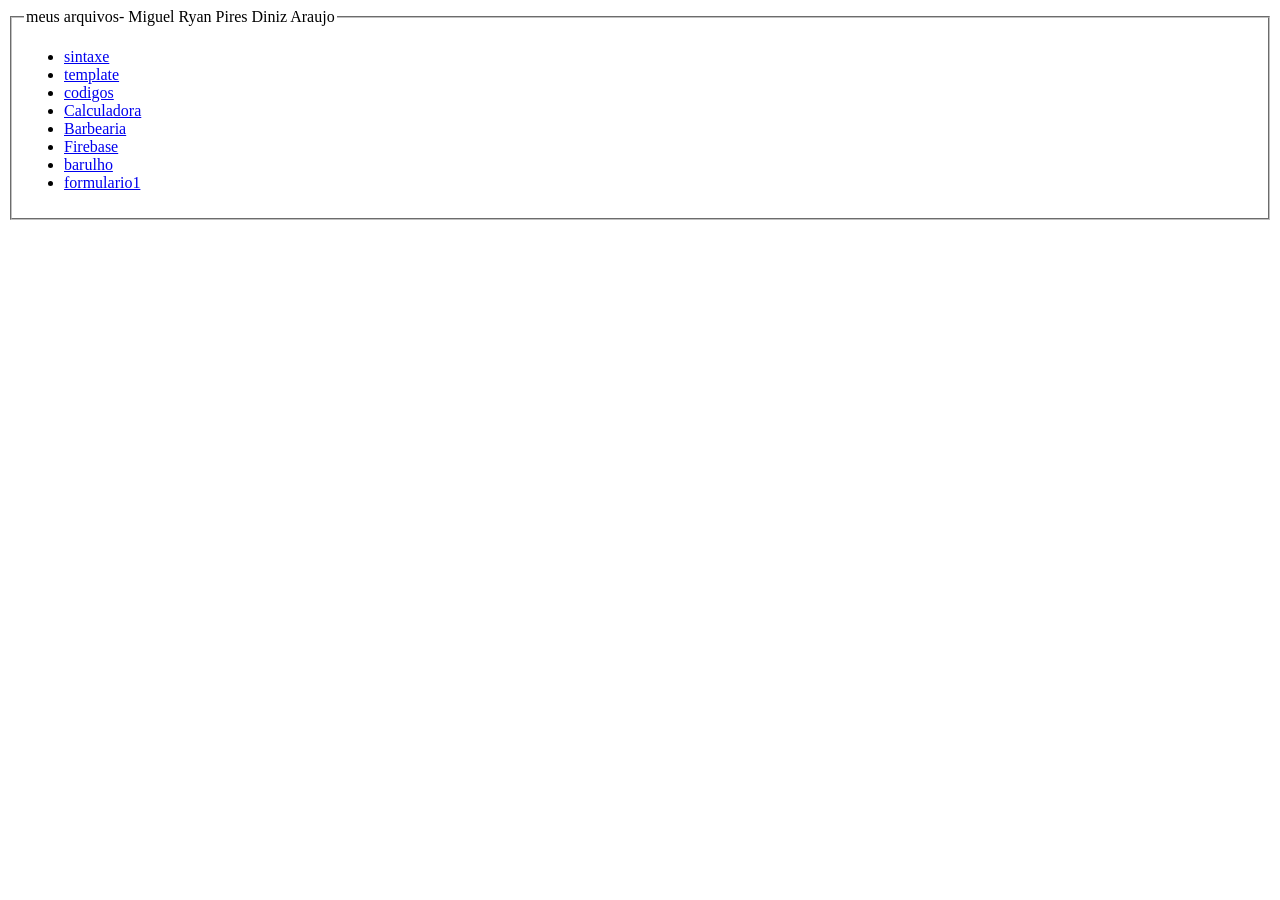
<file: index.html>
<!DOCTYPE html>
<html lang="PT-BR">
<head>
    <meta charset="UTF-8">
    <meta name="viewport" content="width=device-width, initial-scale=1.0">
    <title>Document</title>
</head>
<body>
  <fieldset>
      <legend>meus arquivos- Miguel Ryan Pires Diniz Araujo</legend>
      <ul>
   <li> <a href="sintaxe.html">sintaxe</a></li>
      <li><a href="template.html">template</a></li>
      <li><a href="codigos.html">codigos</a></li>
          <li><a href="calculadora/calculadora.html">Calculadora</a></li>
          <li><a href="barbearia/barbearia.html">Barbearia</a></li>
          <li><a href="firebase/firebase.html">Firebase</a></li>
          <li><a href="baralho/baralho.html">barulho</a></li>
           <li><a href="laele/formulario1.html">formulario1</a></li>
          </ul>
  </fieldset>
      
</body>
</html>
</file>
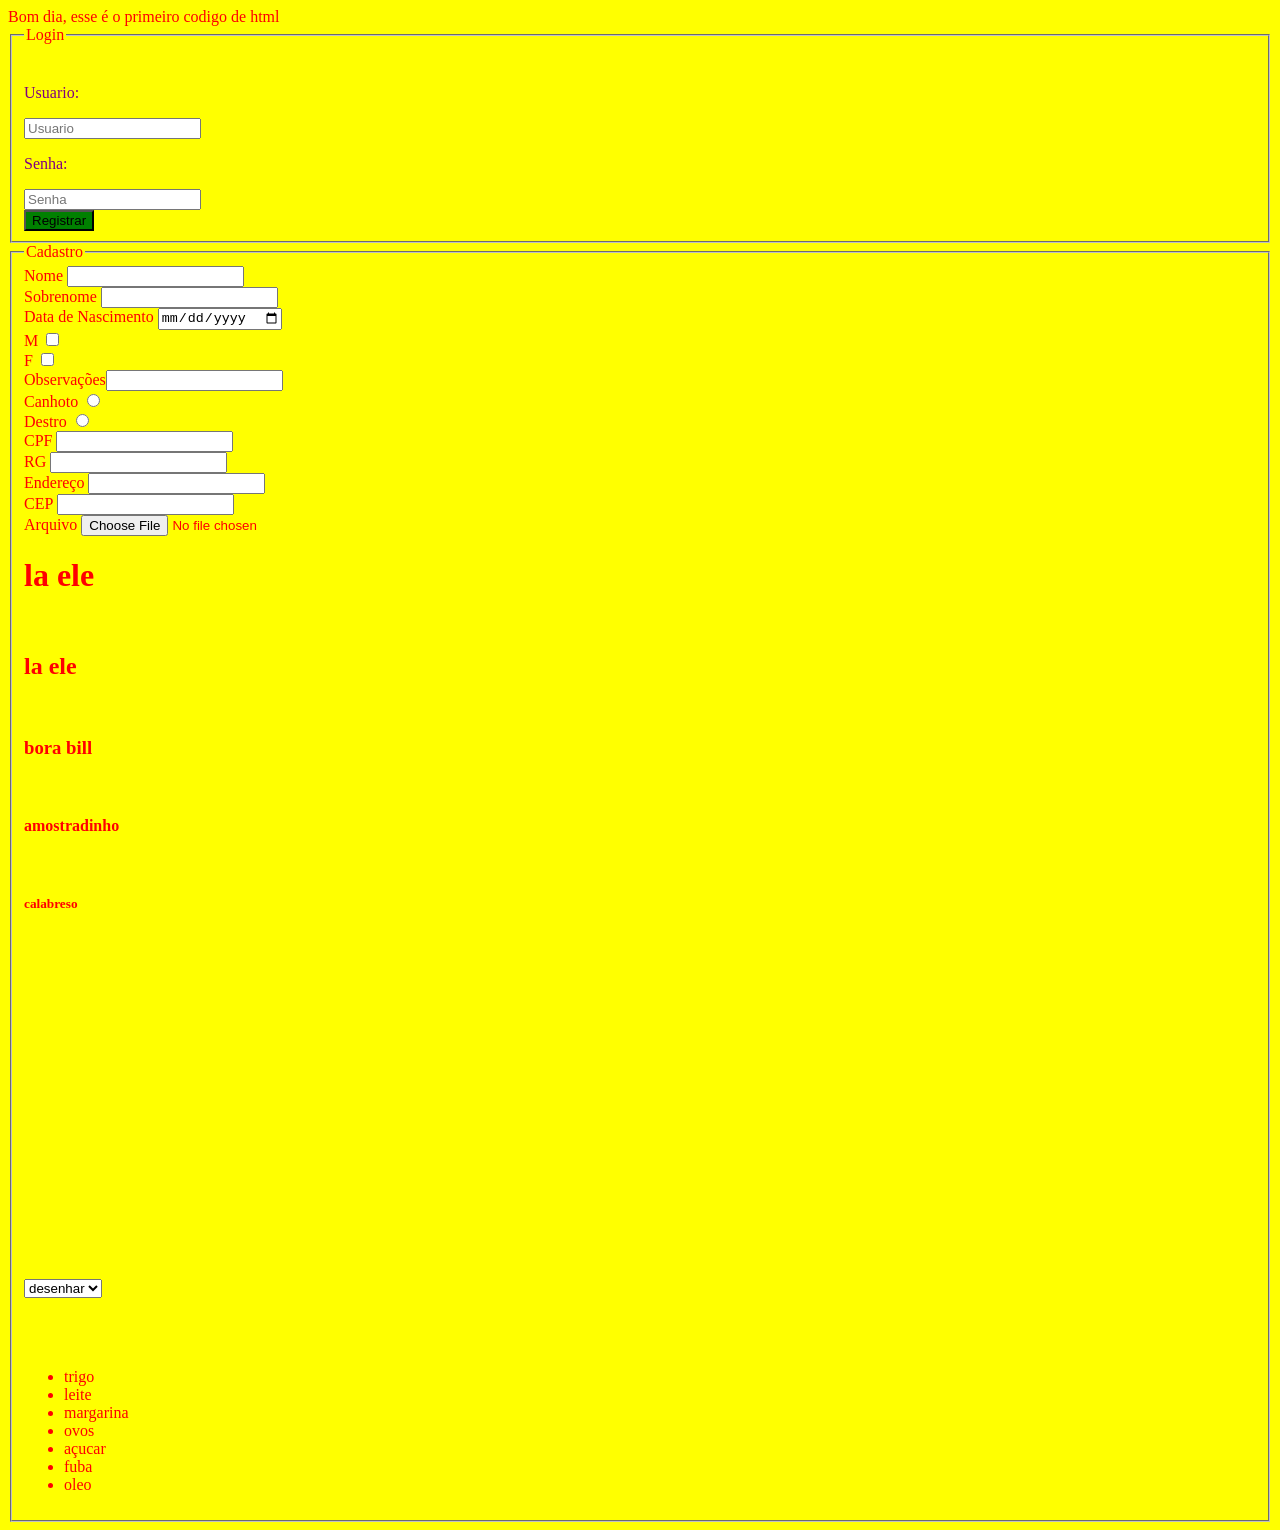
<file: codigos.html>
<!DOCTYPE html>
  <html lang="PT-BR">
      <head>
          <title>FrontEnd</title>
          <meta charset="utf-8">
          <link rel="stylesheet" type="text/css" href="">
          <script></script>
      </head>
      <style>
          .body{
            background-color: yellow;
            color:red;
          }
          .texto{
            color:purple;
          }
          .submit{
            background-color: green;
          }
          .foto{
            background-image: url("https://editorial.uefa.com/resources/0287-195e642735d8-f09b9f6da9f8-1000/topshot-fbl-award-ballon_d_or-2023.jpeg");
            width:300px;
            height:200px;
            background-size: 50%;
            background-repeat: no-repeat;
          }
        .link{
          background-image: url(https://www.google.com/search?q=voce+deve+se+matar+agora+meme+carlinhos&sca_esv=4aa4d689e0ab1e64&udm=2&biw=1920&bih=960&sxsrf=ANbL-n5P5JYg937I0QwOef6UNF9M56CCXw%3A1772792726858&ei=lquqaa-RNJbY5OUPgJ7vgAY&ved=0ahUKEwivtPrFh4uTAxUWLLkGHQDPG2AQ4dUDCBI&uact=5&oq=voce+deve+se+matar+agora+meme+carlinhos&gs_lp=[base64]&sclient=gws-wiz-img#sv=CAMSXhoyKhBlLVZKX0tWRW8zMjFJT3JNMg5WSl9LVkVvMzIxSU9yTToONFFIWlMtRW9sVTVOTE0gBCokCg5BZjlURkJWeFRZMExGTRIQZS1WSl9LVkVvMzIxSU9yTRgAMAEYByDjyfXvCjACSggQAhgCIAIoAg)
           width:300px;
            height:200px;
            background-size: 50%;
            background-repeat: no-repeat;
        }
      </style>
      <body class="body">
          Bom dia, esse é o primeiro codigo de html
        <form method="POST" action="index.php">
            <fieldset>
                <legend>
                  Login
                </legend>
                <br>
                <p class="texto">Usuario:</p> <input type="text" placeholder="Usuario" minlength="5" maxlength="10" required><br>
                <p class="texto">Senha:</p>   <input type="password" placeholder="Senha" minlength="5" maxlength="10" required><br>
                <input type="submit" value="Registrar" class="submit">
            </fieldset>
            <fieldset>
                <legend>Cadastro</legend>
                Nome <input type="text"><br>
                Sobrenome <input type="text"><br>
                Data de Nascimento <input type="date"><br>
                M <input type="checkbox"><br>
                F <input type="checkbox"><br>
                Observações<input type="textArea"><br>
                Canhoto <input type="radio"><br>
                Destro <input type="radio"><br>
                CPF <input type="number"><br>
                RG <input type="number"><br>
                Endereço <input type="text"><br>
                CEP <input type="number"><br>
                Arquivo <input type="file">
                <h1>la ele</h1><br>
                <h2>la ele</h2><br>
                <h3>bora bill</h3><br>
                <h4>amostradinho</h4><br>
                <h5>calabreso</h5><br>
              <br><br><br>
              <a href="https://quickdraw.withgoogle.com/"><div class="link"></div></a>

               <br><br><br><br>
          <select>
            <option>desenhar</option>
            <option>desenhar</option>
            <option>desenhar</option>
            <option>desenhar</option>
            <option>desenhar</option>
          </select>
              <br><br><br><br>
              <ul>
                <li>trigo</li>
                <li>leite</li>
                <li>margarina</li>
                <li>ovos</li>
                <li>açucar</li>
                <li>fuba</li>
                <li>oleo</li>
              </ul>








              
            </fieldset> 
        </form>
      </body>
  </html>
</file>
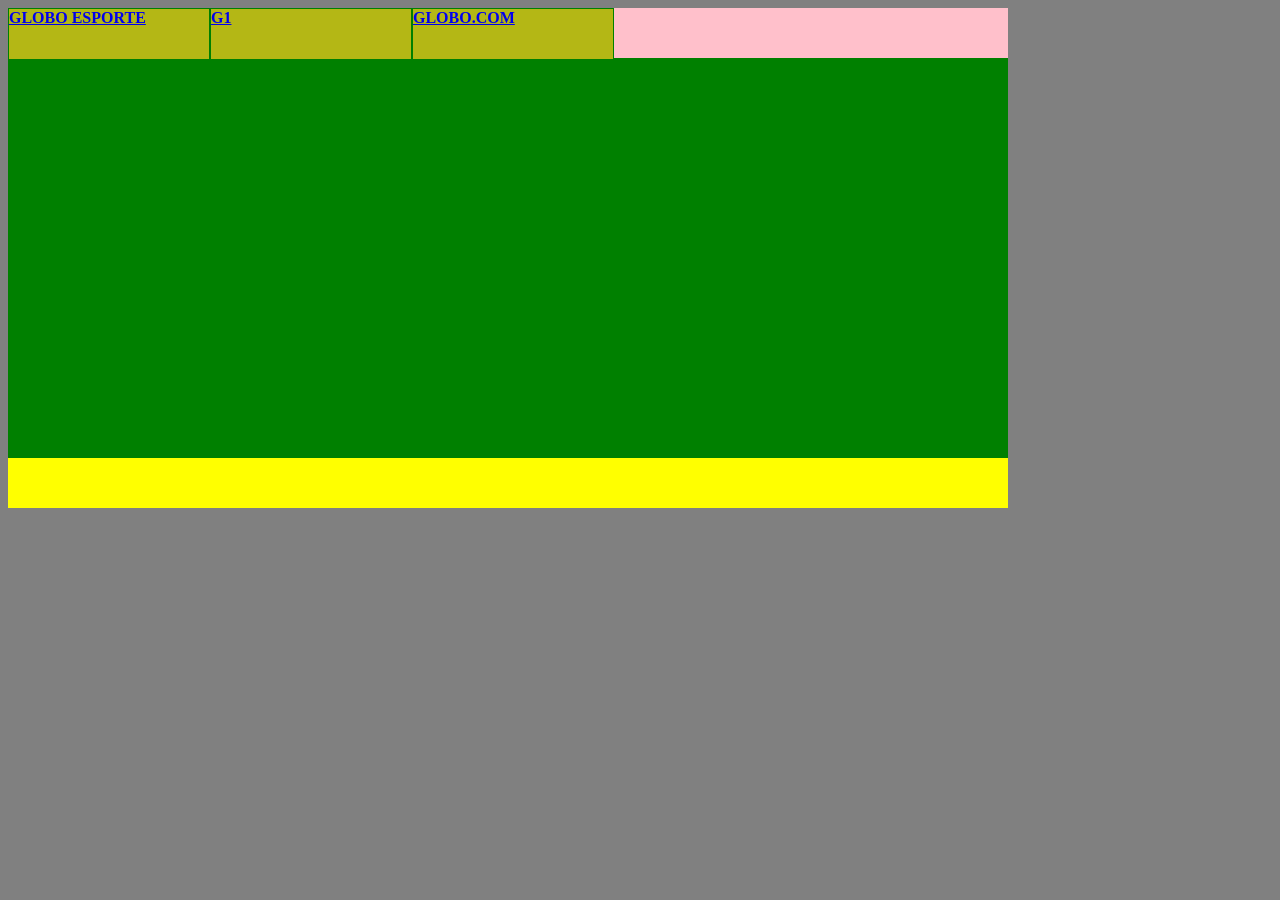
<file: template.html>
<!DOCTYPE html>
<html lang="en">

<head>
    <meta charset="UTF-8">
    <meta name="viewport" content="width=device-width, initial-scale=1.0">
    <title>Document</title>
    <style>
        body {
            background-color: grey;
            width: 1000px;
            height: 500px;
        }

        header {
            background-color: red;
            width: 100%;
            height: 10%;
        }

        main {
            background-color: green;
            width: 100%;
            height: 80%;
        }

        footer {
            background-color: yellow;
            width: 100%;
            height: 10%;
        }

        .menu {
            width: 100%;
            height: 100%;
            background-color: pink;
            display: flex;
        }

        .linkMenu {
            color: gray;
            border: 1px solid green;
            width: 20%;
            height: 100%;
            background-color: rgb(180, 183, 21);
            font-family: cursive;
            font-size: 100%;
            font-weight: bold;
        }
    </style>
</head>

<body>
    <header>
        <div class="menu">
            <div class="linkMenu">
                <a href="https://ge.globo.com/">GLOBO ESPORTE</a>
            </div>
            <div class="linkMenu">
                <a href="https://ge.globo.com/">G1</a>
            </div>
            <div class="linkMenu">
                <a href="https://ge.globo.com/">GLOBO.COM</a>
            </div>
        </div>
    </header>
    <main>

    </main>
    <footer>

    </footer>
</body>

</html>
</file>
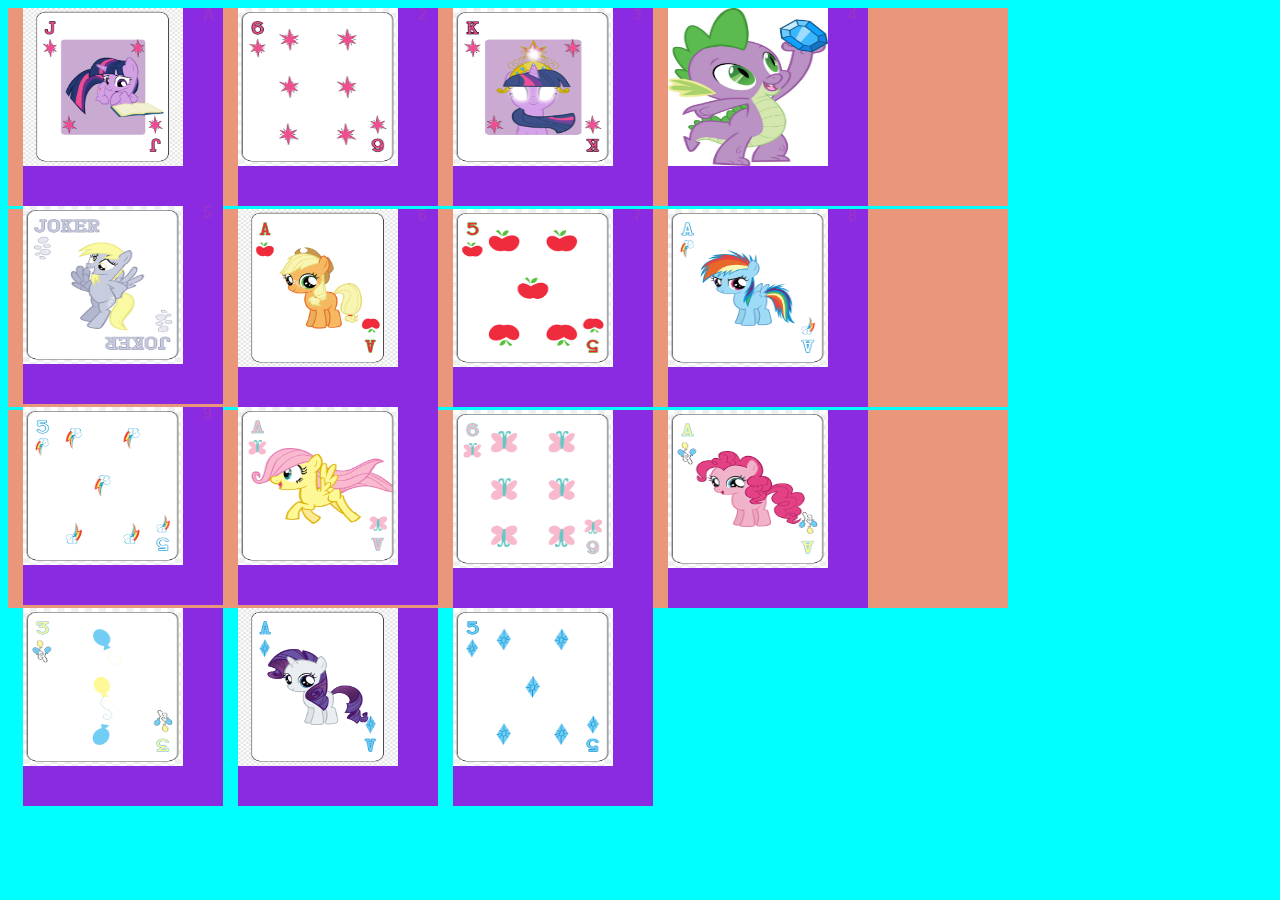
<file: baralho/baralho.html>
<!DOCTYPE html>
<html lang="en">
<head> 
    <meta charset="UTF-8"> 
    <meta name="viewport" content="width=device-width, initial-scale=1.0"> 
    <title>Document</title> 
    <link rel="stylesheet" href="baralho.css">
</head>
<body> 
    <div class="linha1"> 
        <div class="linha11"><p class="cima">A<br></p><div class="foto"><img src="imagem/twilight.png" width="100%" height="100%"></div><p class="baixo"></p></div> 
        <div class="linha12"><p class="cima">2<br></p><div class="foto"><img src="imagem/twi cutiemark.png" width="100%" height="100%"></div><p class="baixo"></p></div> 
        <div class="linha13"><p class="cima">3<br></p><div class="foto"><img src="imagem/twi princesa.png" width="100%" height="100%"></div><p class="baixo"></p></div> 
        <div class="linha14"><p class="cima">4<br></p><div class="foto"><img src="imagem/spike.png" width="100%" height="100%"></div><p class="baixo"></p></div> 
        <div class="linha15"><p class="cima">5<br></p><div class="foto"><img src="imagem/derpy.png" width="100%" height="100%"></div><p class="baixo"></p></div> 
    </div> 
    
    <div class="linha2"> 
        <div class="linha21"><p class="cima">6<br></p><div class="foto"><img src="imagem/apple jack.png" width="100%" height="100%"></div><p class="baixo"></p></div> 
        <div class="linha22"><p class="cima">7<br></p><div class="foto"><img src="imagem/apple cutiemark.png" width="100%" height="100%"></div><p class="baixo"></p></div> 
        <div class="linha23"><p class="cima">8<br></p><div class="foto"><img src="imagem/rainbow dash.png" width="100%" height="100%"></div><p class="baixo"></p></div> 
        <div class="linha24"><p class="cima">9<br></p><div class="foto"><img src="imagem/rainbow cutiemark.png" width="100%" height="100%"></div><p class="baixo"></p></div>
        <div class="linha25"><p class="cima"></p><div class="foto"><img src="imagem/fluttershy.png" width="100%" height="100%"></div><p class="baixo"></p></div> 
    </div> 
    
    <div class="linha3"> 
        <div class="linha31"><p class="cima"></p><div class="foto"><img src="imagem/flutter cutiemark.png" width="100%" height="100%"></div><p class="baixo"></p></div> 
        <div class="linha32"><p class="cima"></p><div class="foto"><img src="imagem/pinkie pie.png" width="100%" height="100%"></div><p class="baixo"></p></div> 
        <div class="linha33"><p class="cima"></p><div class="foto"><img src="imagem/pinkie cutiemark.png" width="100%" height="100%"></div><p class="baixo"></p></div> 
        <div class="linha34"><p class="cima"></p><div class="foto"><img src="imagem/rarity.png" width="100%" height="100%"></div><p class="baixo"></p></div> 
        <div class="linha35"><p class="cima"></p><div class="foto"><img src="imagem/rarity cutiemark.png" width="100%" height="100%"></div><p class="baixo"></p></div> 
    </div>
</body>
</html>
</file>
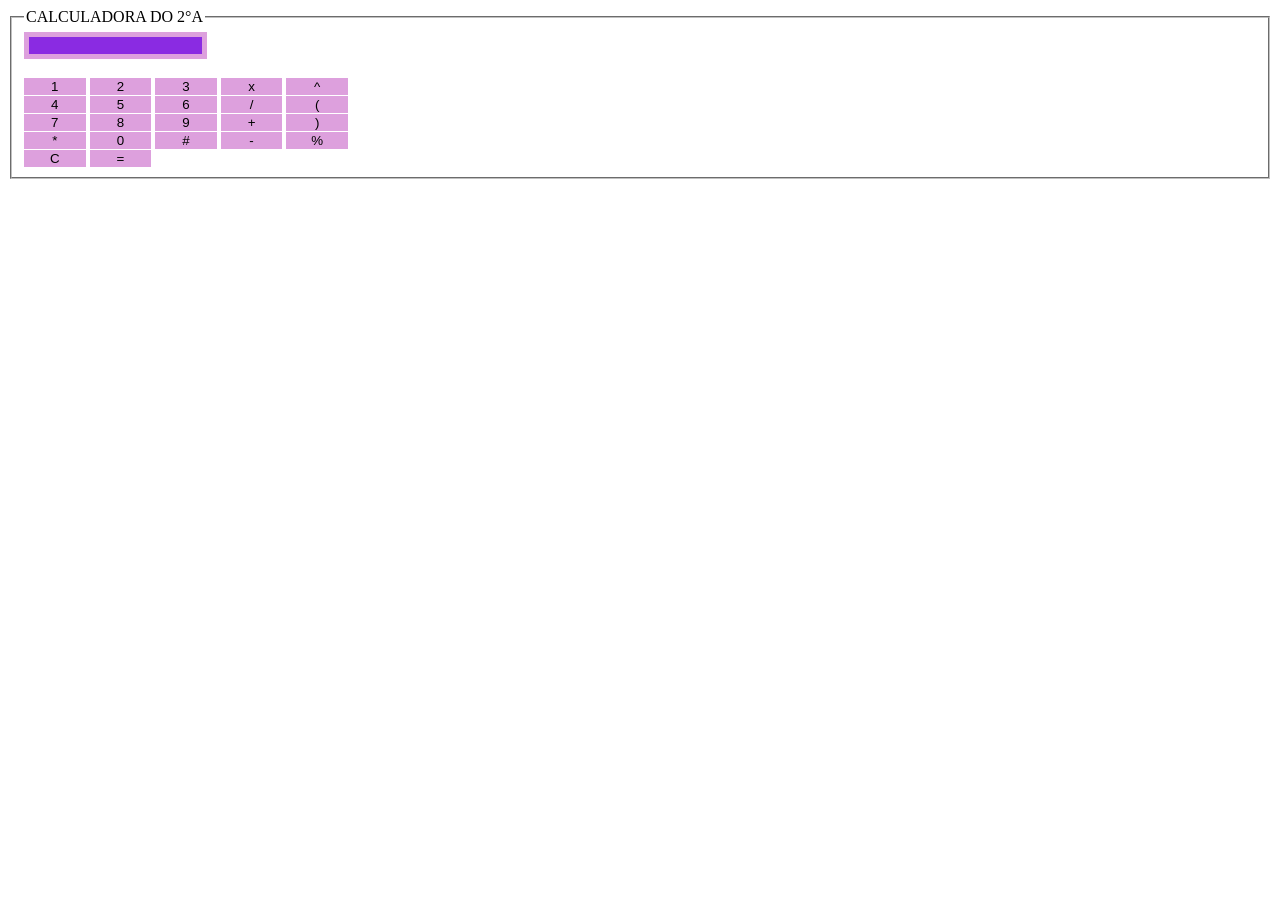
<file: calculadora/calculadora.html>
<!DOCTYPE html>
<html lang="en">
<head>
    <meta charset="UTF-8">
    <meta name="viewport" content="width=device-width, initial-scale=1.0">
    <title>Document</title>
    <style>
        .campo{
            background-color: blueviolet;
            border:5px solid plum;
        }
        .botao{
            width:5% ;
            height:3% ;
            background-color:plum ;
            border:1.5px blueviolet ;
        }
        .botao2{
            width:5% ;
            height:3% ;
            background-color:plum ;
            border:1.5px blueviolet ;
        }
        .botao3{
            width:5% ;
            height:3% ;
            background-color:plum ;
            border:1.5px blueviolet ;
        }
        .botao4{
            width:5% ;
            height:3% ;
            background-color:plum ;
            border:1.5px blueviolet ;
        }
    </style>
    <script>
        function adicionar(valor){
           document.getElementById("campo").value += valor;
        }
        function limpar(){
            document.getElementById("campo").value = "";
        }
        function calcular(){
            var campo = document.getElementById("campo");
            try{
                campo.value = eval(campo.value);
            }catch(error){
                campo.value ="erro";
            }
        }
    </script>
</head>
<body>
    <fieldset>
        <legend>CALCULADORA DO 2°A</legend>
        <input type="text" id="campo" class="campo"><br><br>
        <button class="botao" onclick="adicionar('1')">1</button>
        <button class="botao" onclick="adicionar('2')">2</button>
        <button class="botao" onclick="adicionar('3')">3</button>
        <button class="botao2" onclick="adicionar('*')">x</button>
        <button class="botao2" onclick="adicionar('^')">^</button>
        <br>
        <button class="botao" onclick="adicionar('4')">4</button>
        <button class="botao" onclick="adicionar('5')">5</button>
        <button class="botao" onclick="adicionar('6')">6</button>
        <button class="botao2" onclick="adicionar('/')">/</button>
        <button class="botao2" onclick="adicionar('()')">(</button>
        <br>
        <button class="botao" onclick="adicionar('7')">7</button>
        <button class="botao" onclick="adicionar('8')">8</button>
        <button class="botao" onclick="adicionar('9')">9</button>
        <button class="botao2" onclick="adicionar('+')">+</button>
        <button class="botao2" onclick="adicionar('()')">)</button>
        <br>
        <button class="botao2" onclick="adicionar('.')">*</button>
        <button class="botao" onclick="adicionar('0')">0</button>
        <button class="botao2" onclick="adicionar(',')">#</button>
        <button class="botao2" onclick="adicionar('-')">-</button>
        <button class="botao2" onclick="adicionar('%')">%</button>
        <br>
        <button class="botao3" onclick="limpar('')">C</button>
        <button class="botao4" onclick="calcular('')">=</button>
        
        

    </fieldset>
</body>
</html>
</file>
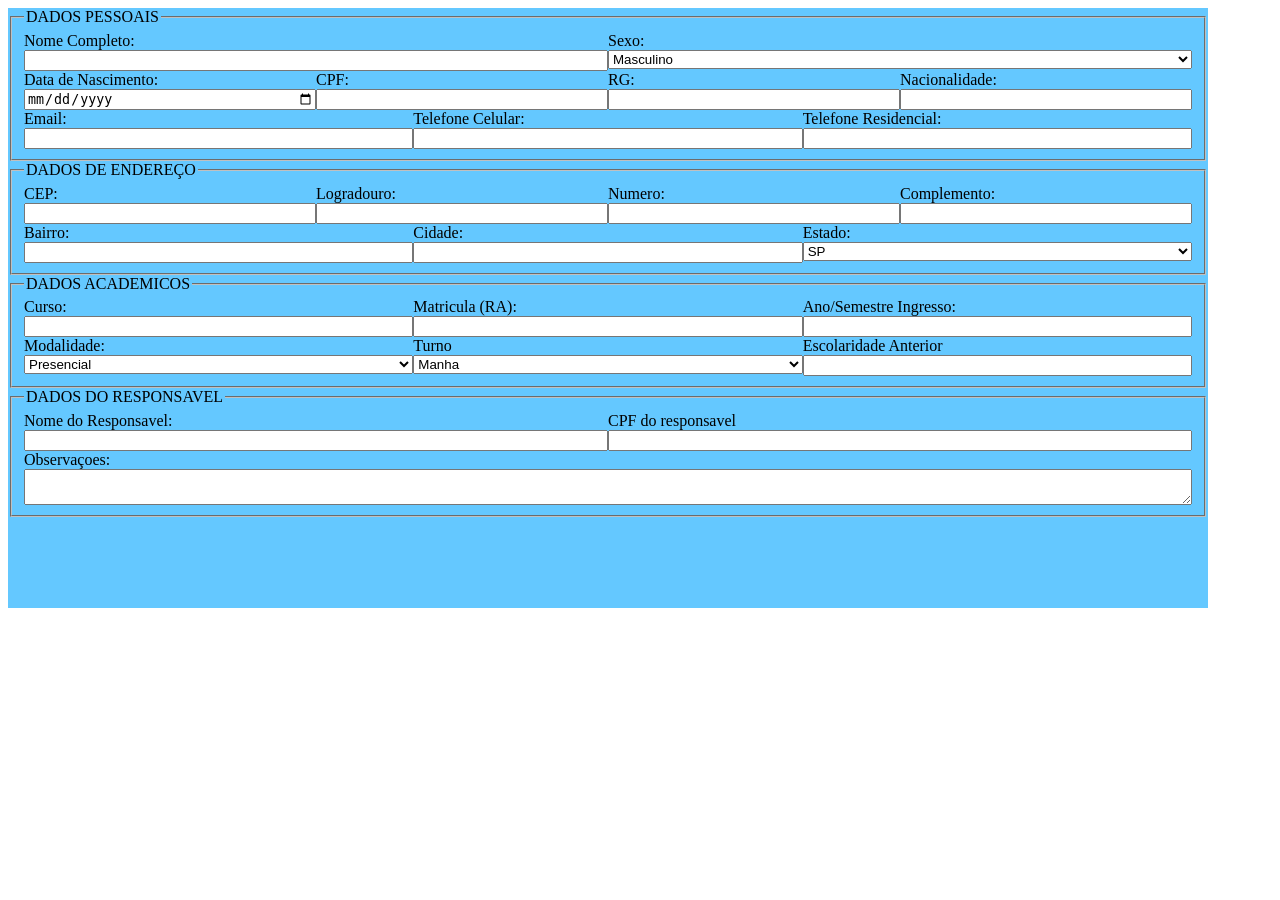
<file: laele/formulario1.html>
<!DOCTYPE html>
<html lang="en">
<head>
    <meta charset="UTF-8">
    <meta name="viewport" content="width=device-width, initial-scale=1.0">
    <title>Document</title>
    <style>
      .site{
        width:1200px;
        height:600px;
        background-color: rgb(100, 200, 280);
      }
      .linha1{
        flex-direction:row;
        display: flex;
      }
      .linha2{
        flex-direction:row;
        display: flex;
      }
      .linha3{
        flex-direction:row;
        display: flex;
      }
      .linha4{
        flex-direction:row;
        display: flex;
      }
      .linha5{
        flex-direction:row;
        display: flex;
      }
      .linha6{
        flex-direction:row;
        display: flex;
      }
      .linha7{
        flex-direction:row;
        display: flex;
      }
      .linha8{
        flex-direction:row;
        display: flex;
      }
      .linha9{
        flex-direction:row;
        display: flex;
      }
      label {
        display: flex;
        flex-direction: column;
        flex:1;
      }  
    </style>
</head>
<body>
    <div class="site">
        <fieldset>
          <legend>DADOS PESSOAIS</legend>
        <div class="linha1">
          <label>Nome Completo:<input type="text"></label>
          <label>Sexo:
            <select>
                <option>Masculino</option>
                <option>Feminino</option>
                <option>Outros</option>
            </select>
            </label>
        </div>
        <div class="linha2">
          <label>Data de Nascimento:<input type="date"></label>
          <label>CPF:<input type="text"></label>
          <label>RG:<input type="text"></label>
          <label>Nacionalidade:<input type="text"></label>
        </div>
        <div class="linha3">
          <label>Email:<input type="email"></label>
          <label>Telefone Celular:<input type="number"></label>
          <label>Telefone Residencial:<input type="number"></label>
        </div>
        </fieldset>
        <fieldset>
          <legend>DADOS DE ENDEREÇO</legend>
        <div class="linha4">
          <label>CEP:<input type="number"></label>
          <label>Logradouro:<input type="text"></label>
          <label>Numero:<input type="number"></label>
          <label>Complemento:<input type="text"></label>
        </div>
        <div class="linha5">
          <label>Bairro:<input type="text"></label>
          <label>Cidade:<input type="text"></label>
          <label>Estado:<select>
              <option>SP</option>
            </select></label>
        </div>
        </fieldset>
        <fieldset>
          <legend>DADOS ACADEMICOS</legend>
        <div class="linha6">
          <label>Curso:<input type="text"></label>
          <label>Matricula (RA):<input type="number"></label>
          <label>Ano/Semestre Ingresso:<input type="text"></label>
        </div>
        <div class="linha7">
          <label>Modalidade:<select>
              <option>Presencial</option>
            </select></label>
          <label>Turno<select>
              <option>Manha</option>
            </select></label>
          <label>Escolaridade Anterior<input type="text"></label>
        </div>
        </fieldset>
        <fieldset>
          <legend>DADOS DO RESPONSAVEL</legend>
        <div class="linha8">
          <label>Nome do Responsavel:<input type="text"></label>
          <label>CPF do responsavel<input type="text"></label>
        </div>
        <div class="linha9">
          <label>Observaçoes:<textarea></textarea></label>
        </div>
        </fieldset>
    </div>
</body>
</html>
</file>
<file: baralho/baralho.css>
body{
    width: 1000px;
    height: 600px;
    background-color: aqua;
}
.linha1, .linha2, .linha3{
    width: 100%;
    height: 33%;
    background-color: darksalmon;
    margin-top: 0.3%;
    flex-direction: row;
}
.linha11, .linha12, .linha13, .linha14, .linha15, .linha21, .linha22, .linha23, .linha24, .linha25, .linha31, .linha32, .linha33, .linha34, .linha35{
    width: 20%;
    height: 100%;
    background-color: blueviolet;
    margin-left: 1.5%;
    float: left;
    display: inline;
    flex-direction: row;
}
.cima, .baixo, .foto{
    display:inline;
    float:left;
}
.cima, .baixo{
    width: 10%;
    height: 10%;
}
.foto{
    width:80%;
    height:80%;
}
.baixo{
    margin-top: 90%;
    font-family: arial;
    font-size: 100%;
    font-weight: bold;
    color: thistle;
    display:inline;
    float: right;
}
.cima{
    margin-top: -1%;
    font-family: arial;
    font-size: 100%;
    font-weight: bold;
    color: darkorchid;
    display:inline;
    float: right;
}
</file>
